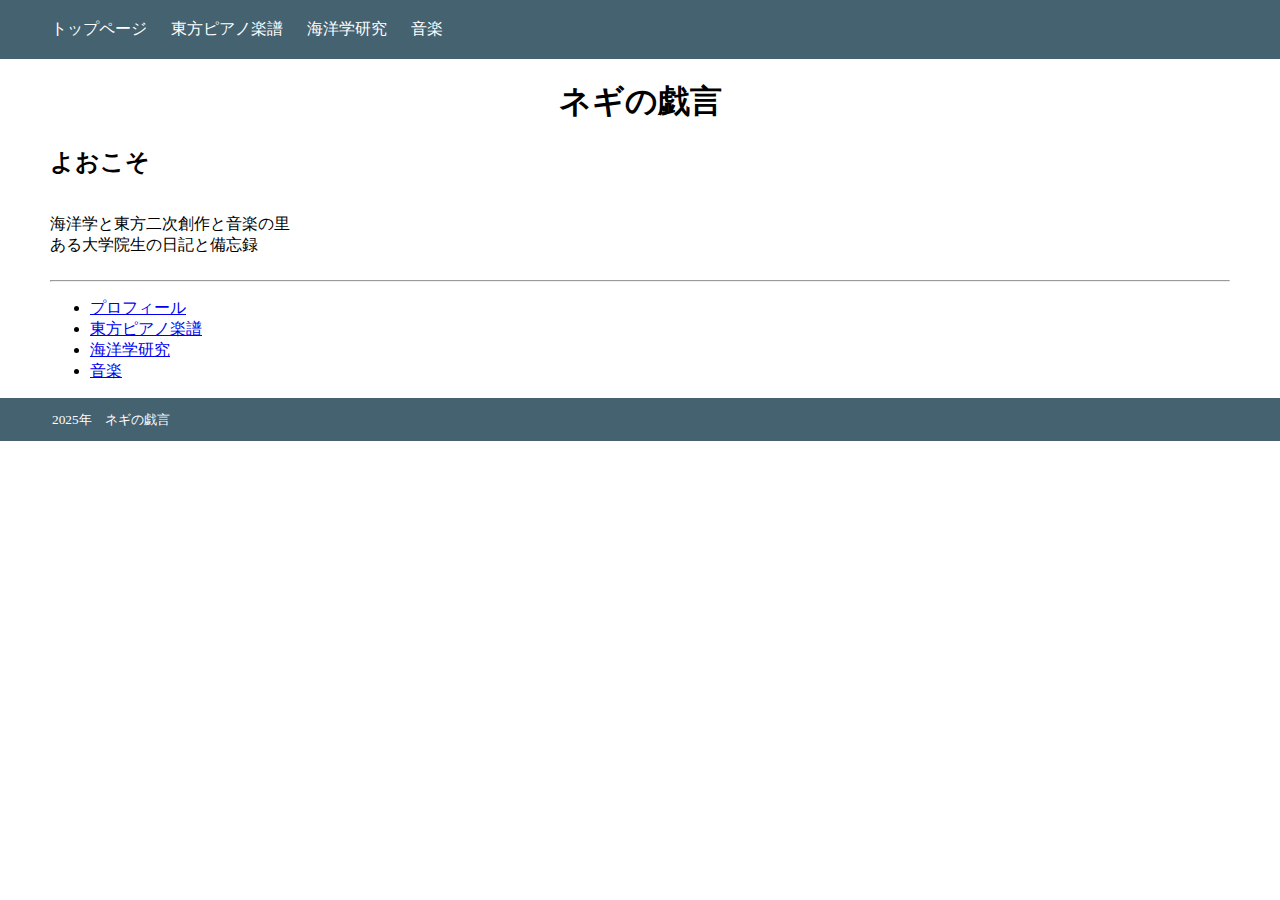
<file: index.html>
<!DOCTYPE html>
<html lang="ja">
 <head>
   <meta charset="UTF-8">
   <title>ネギの戯言</title>
   <meta name="description" content="東方と海洋学と音楽と">
   <meta name="keywords" content="海洋,東方,ピアノ,音楽理論">
   <link rel="stylesheet" href="main.css">
 </head>
 <body>
   <header>
     <ul>
       <li><a href="main.html">トップページ</a></li>
       <li><a href="touhou.html">東方ピアノ楽譜</a></li>
       <li><a href="ocean.html">海洋学研究</a></li>
       <li><a href="music.html">音楽</a></li>
     </ul>
   </header>
   <main>
     <h1>ネギの戯言</h1>
     <h2>よおこそ</h2>
     <p>海洋学と東方二次創作と音楽の里<br>ある大学院生の日記と備忘録</p>
     <hr>
     <article>
       <ul>
         <li><a href="about.html">プロフィール</a></li>
         <li><a href="touhou.html">東方ピアノ楽譜</a></li>
         <li><a href="ocean.html">海洋学研究</a></li>
         <li><a href="music.html">音楽</a></li>
       <ul>
     </article>
   </main>
   <footer>
     <p><small>2025年&emsp;ネギの戯言</small></p>
   </footer>
  </body>
</html>
</file>
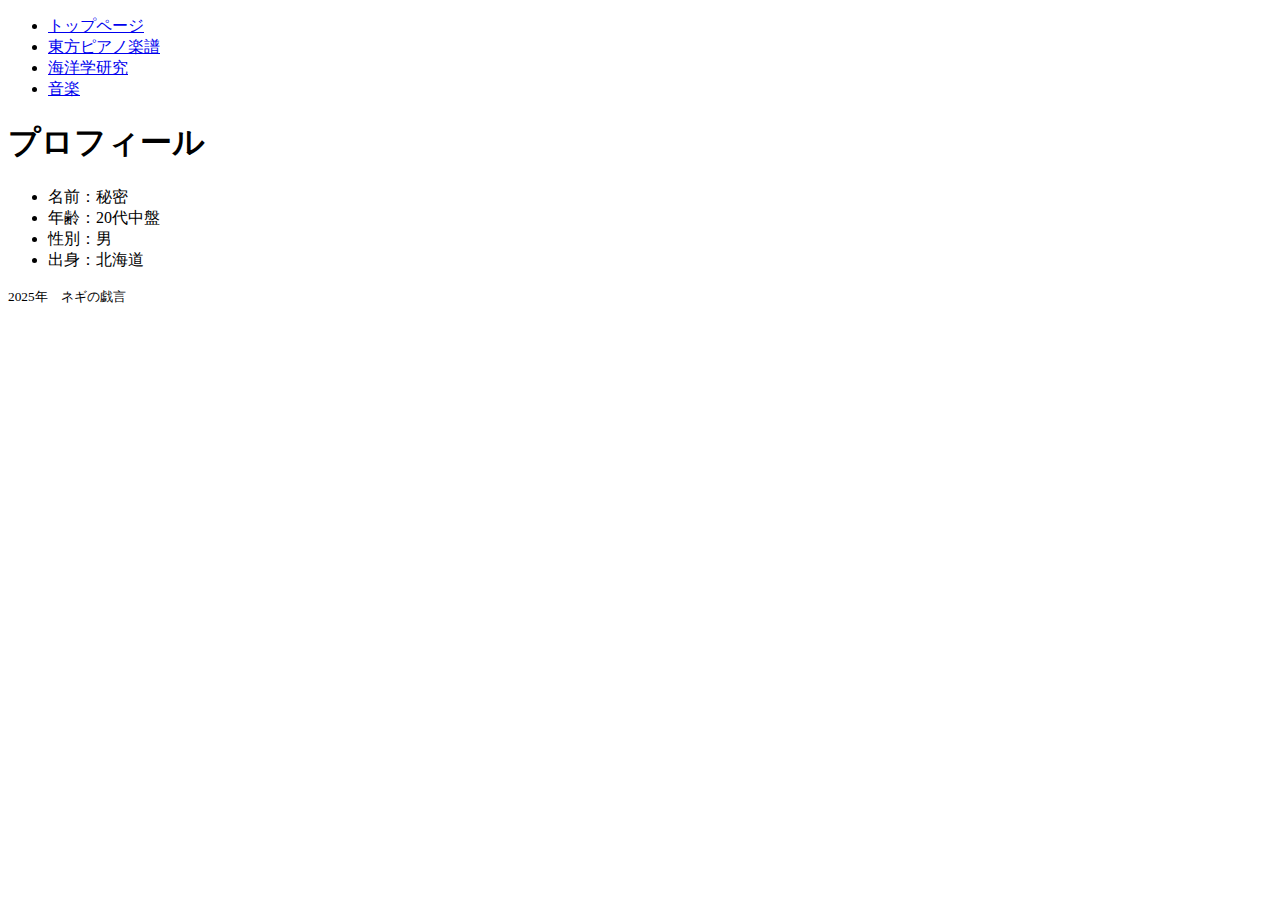
<file: about.html>
<!DOCTYPE html>
<html lang="ja">
 <head>
   <meta charset="UTF-8">
   <title>ネギの戯言</title>
   <meta name="description" content="東方と海洋学と音楽と">
   <meta name="keywords" content="海洋,東方,ピアノ,音楽理論">
 </head>
 <body>
   <header>
     <ul>
       <li><a href="main.html">トップページ</a></li>
       <li><a href="touhou.html">東方ピアノ楽譜</a></li>
       <li><a href="ocean.html">海洋学研究</a></li>
       <li><a href="music.html">音楽</a></li>
     </ul>
   </header>
   <main>
     <h1>プロフィール</h1>
     <p>
       <ul>
         <li>名前：秘密</li>
         <li>年齢：20代中盤</li>
         <li>性別：男</li>
         <li>出身：北海道</li>
       </ul>
     </p>
   </main>
   <footer>
     <p><small>2025年&emsp;ネギの戯言</small></p>
   </footer>
  </body>
</html>
</file>
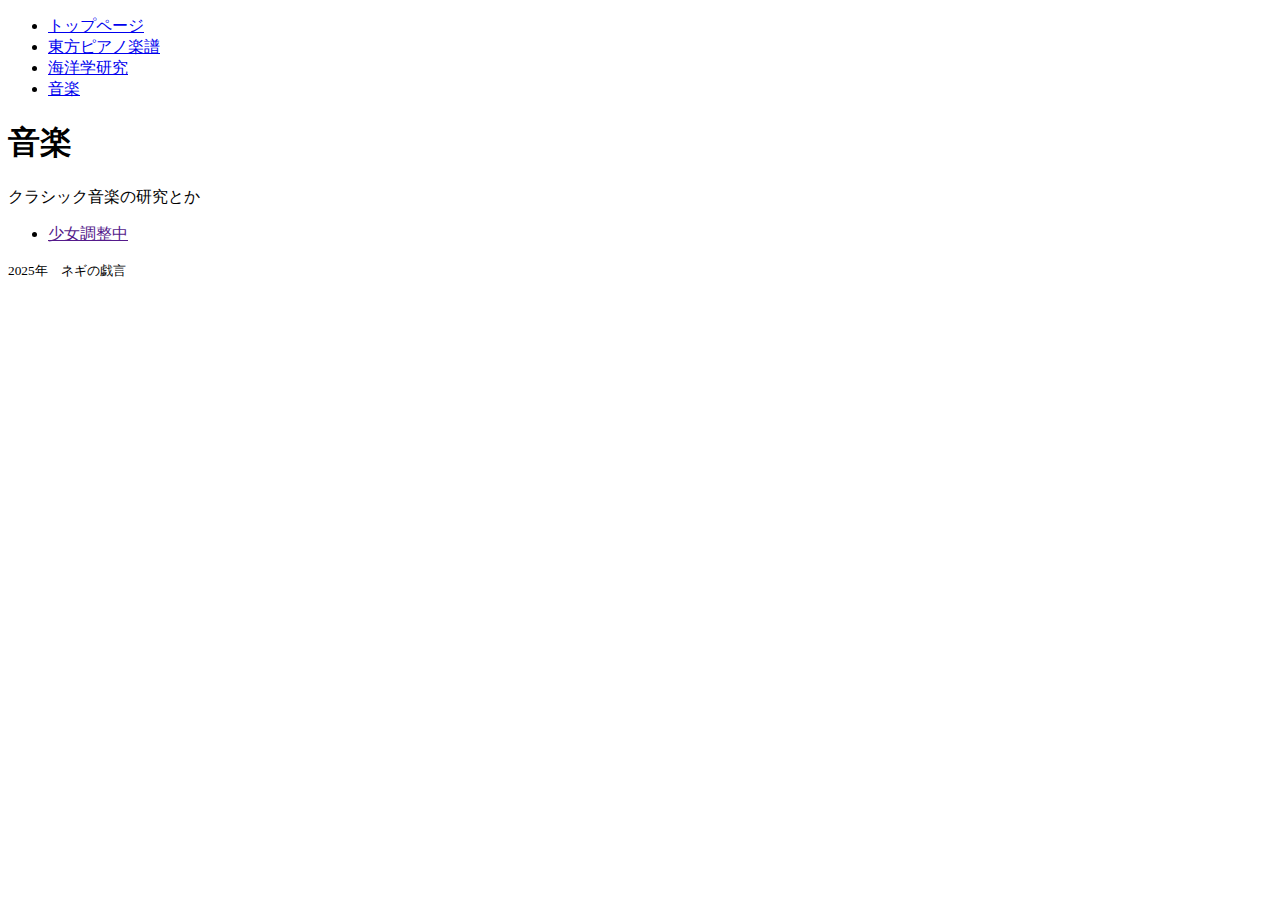
<file: music.html>
<!DOCTYPE html>
<html lang="ja">
<head>
   <meta charset="UTF-8">
   <title>ネギの戯言</title>
   <meta name="description" content="東方と海洋学と音楽と">
   <meta name="keywords" content="海洋,東方,ピアノ,音楽理論">
</head>
<body>
   <header>
     <ul>
       <li><a href="main.html">トップページ</a></li>
       <li><a href="touhou.html">東方ピアノ楽譜</a></li>
       <li><a href="ocean.html">海洋学研究</a></li>
       <li><a href="music.html">音楽</a></li>
     </ul>
   </header>
   <main>
     <h1> 音楽 </h1>
     <p> クラシック音楽の研究とか </p>
     <div class="music">
       <p>
         <ul>
           <li><a href=""> 少女調整中 </a></li>
         </ul>        
       </p>
     </div>
   </main>
   <footer>
     <p><small>2025年&emsp;ネギの戯言</small></p>
   </footer>
</body>
</html>
</file>
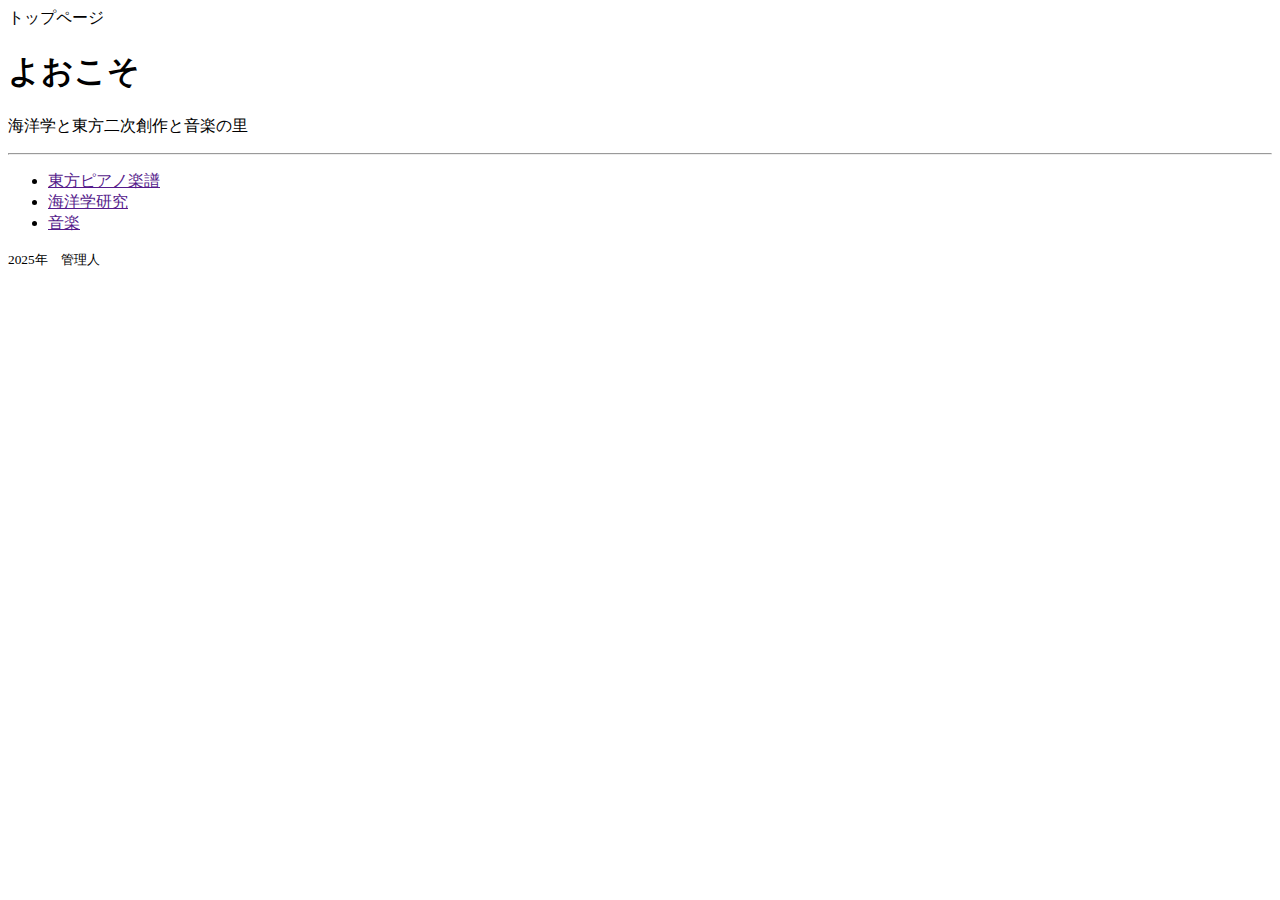
<file: ocean.html>
<!DOCTYPE html>
<html lang="ja">
 <head>
   <meta charset="UTF-8">
   <title>ネギの戯言</title>
   <meta name="description" content="東方と海洋学と音楽と">
   <meta name="keywords" content="海洋,東方,ピアノ,音楽理論">
 </head>
 <body>
   <header>トップページ</header>
   <main>
     <h1>よおこそ</h1>
     <p>海洋学と東方二次創作と音楽の里</p>
     <hr>
     <article>
       <ul>
         <li><a href="">東方ピアノ楽譜</a></li>
         <li><a href="">海洋学研究</a></li>
         <li><a href="">音楽</a></li>
       <ul>
     </article>
   </main>
   <footer>
    <p><small>2025年&emsp;管理人</small></p>
   </footer>  
  </body>
</html>
</file>
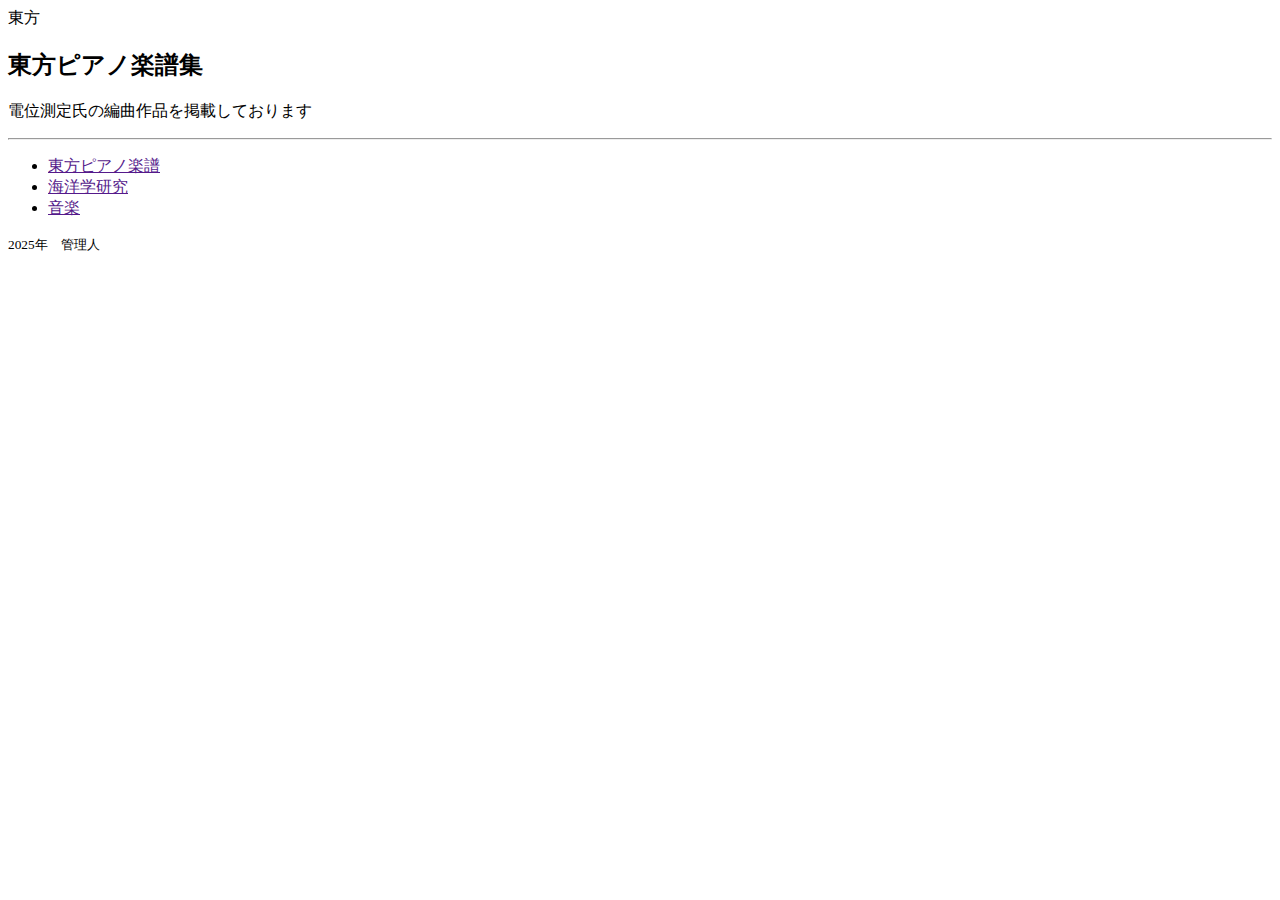
<file: touhou.html>
<!DOCTYPE html>
<html lang="ja">
 <head>
   <meta charset="UTF-8">
   <title>東方ピアノ楽譜</title>
   <meta name="description" content="東方と海洋学と音楽と">
   <meta name="keywords" content="海洋,東方,ピアノ,音楽理論">
 </head>
 <body>
   <header>東方</header>
   <main>
     <h2>東方ピアノ楽譜集</h2>
     <p>電位測定氏の編曲作品を掲載しております</p>
     <hr>
     <article>
       <ul>
         <li><a href="">東方ピアノ楽譜</a></li>
         <li><a href="">海洋学研究</a></li>
         <li><a href="">音楽</a></li>
       <ul>
     </article>
   </main>
   <footer>
    <p><small>2025年&emsp;管理人</small></p>
   </footer>  
  </body>
</html>
</file>
<file: main.css>
@charset"UTF-8";
body{
  font-family: 'Noto Sans JP';
  margin: 0px;
}

header{
  background-color: #456270;
  color: #ffffff;
  padding:1px;
  max-width: 1980px;
  margin-left: auto;
  margin-right: auto;
  ul{
    list-style-type: none;
    li{
      display: inline-block;
      margin: 2px 10px 2px 10px;
    }
    a{
      color: #ffffff;
      text-decoration: none;
    }
  }
}

main{
  margin-left: 50px;
  margin-right: 50px;
  h1{
    text-align: center;
  }
  p{
    display: inline-block;
    ul{
       list-style-type: none;
    }
  }
  .img1{
    display: inline-block;
  }
}

footer{
  background-color: #456270;
  padding: 2px;
  p{
    color: #ffffff;
    margin: 10px 50px 10px 50px;
  }
}
</file>
